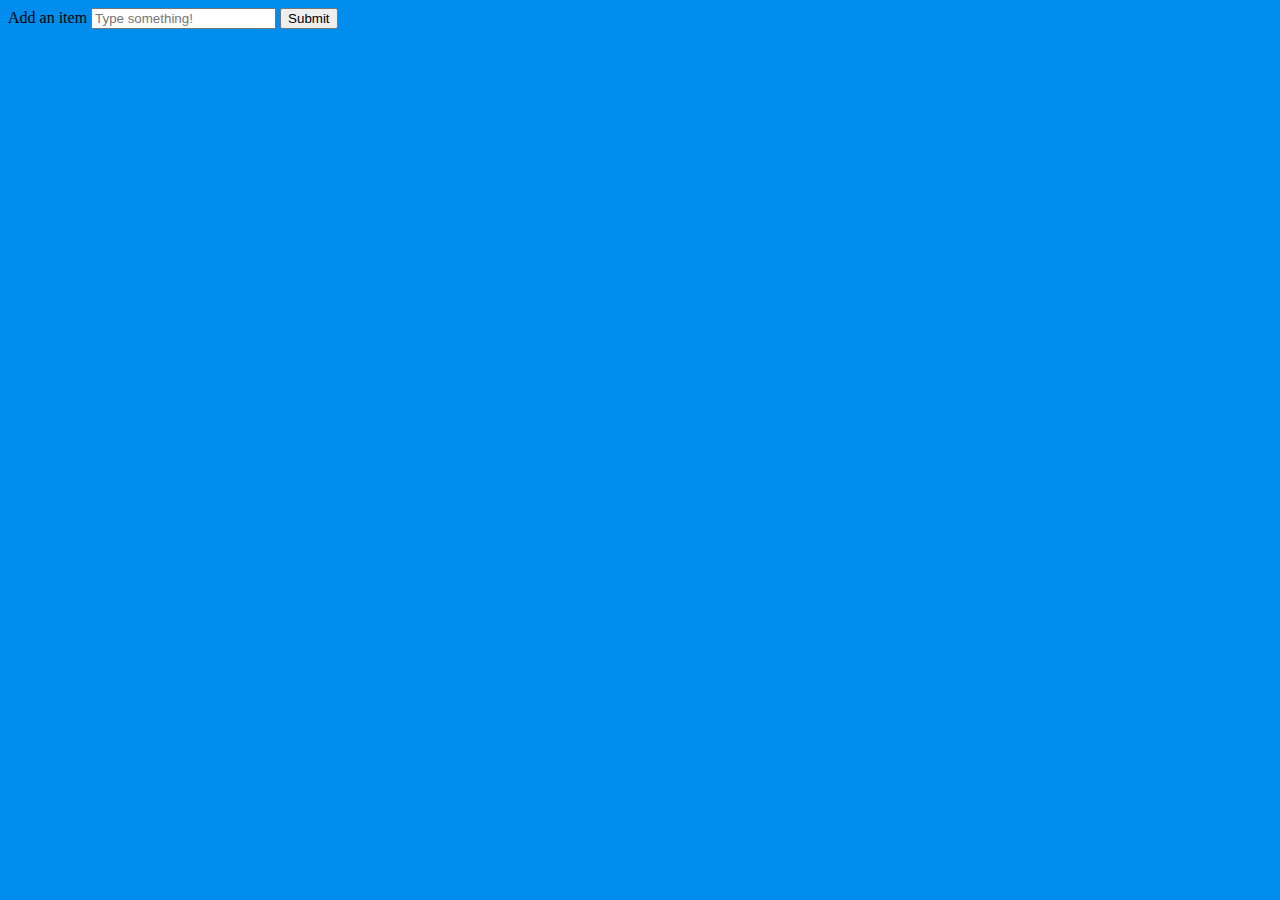
<file: index.html>
<!DOCTYPE html>
<html lang="en">
  <head>
    <meta charset="utf-8">
    <meta name="viewport" content="width=device-width">
    <title>event.preventDefault example</title>
    <link rel="shortcut icon" href="#">
    <link href="app.css" rel="stylesheet" type="text/css" />
  </head>
  <body>
     <form class="js-form">
       <label for="user-text">Add an item</label>
      <input type="text" id="user-text" placeholder="Type something!" required>
      <input type="submit">
     </form>
		
     <p class="js-display-user-text"></p>
     <script
      src="https://code.jquery.com/jquery-3.2.1.min.js"
      integrity="sha256-hwg4gsxgFZhOsEEamdOYGBf13FyQuiTwlAQgxVSNgt4="
      crossorigin="anonymous"></script>
    <script src="app.js"></script>
  </body>
</html>
</file>
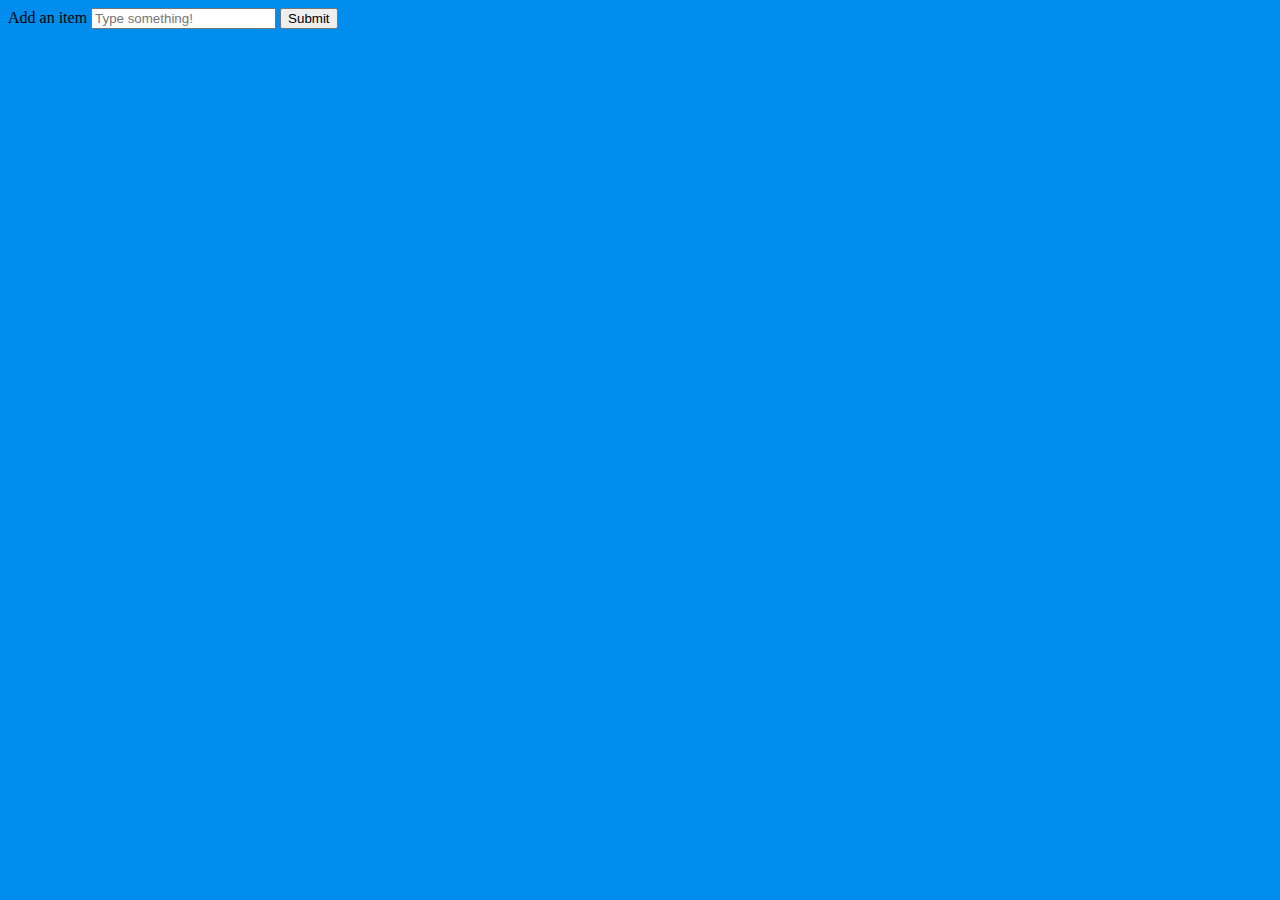
<file: basicform.html>
<!DOCTYPE html>
<html lang="en">
  <head>
    <meta charset="utf-8">
    <meta name="viewport" content="width=device-width">
    <title>event.preventDefault example</title>
    <link rel="shortcut icon" href="#">
    <link href="app.css" rel="stylesheet" type="text/css" />
  </head>
  <body>
     <form class="js-form">
       <label for="user-text">Add an item</label>
      <input type="text" id="user-text" placeholder="Type something!" required>
      <input type="submit">
     </form>
		
     <p class="js-display-user-text"></p>
     <script
      src="https://code.jquery.com/jquery-3.2.1.min.js"
      integrity="sha256-hwg4gsxgFZhOsEEamdOYGBf13FyQuiTwlAQgxVSNgt4="
      crossorigin="anonymous"></script>
    <script src="app.js"></script>
  </body>
</html>
</file>
<file: app.css>
body {
      background: #018DED url(https://unsplash.it/1500/1000?image=881&blur=5);
}
</file>
